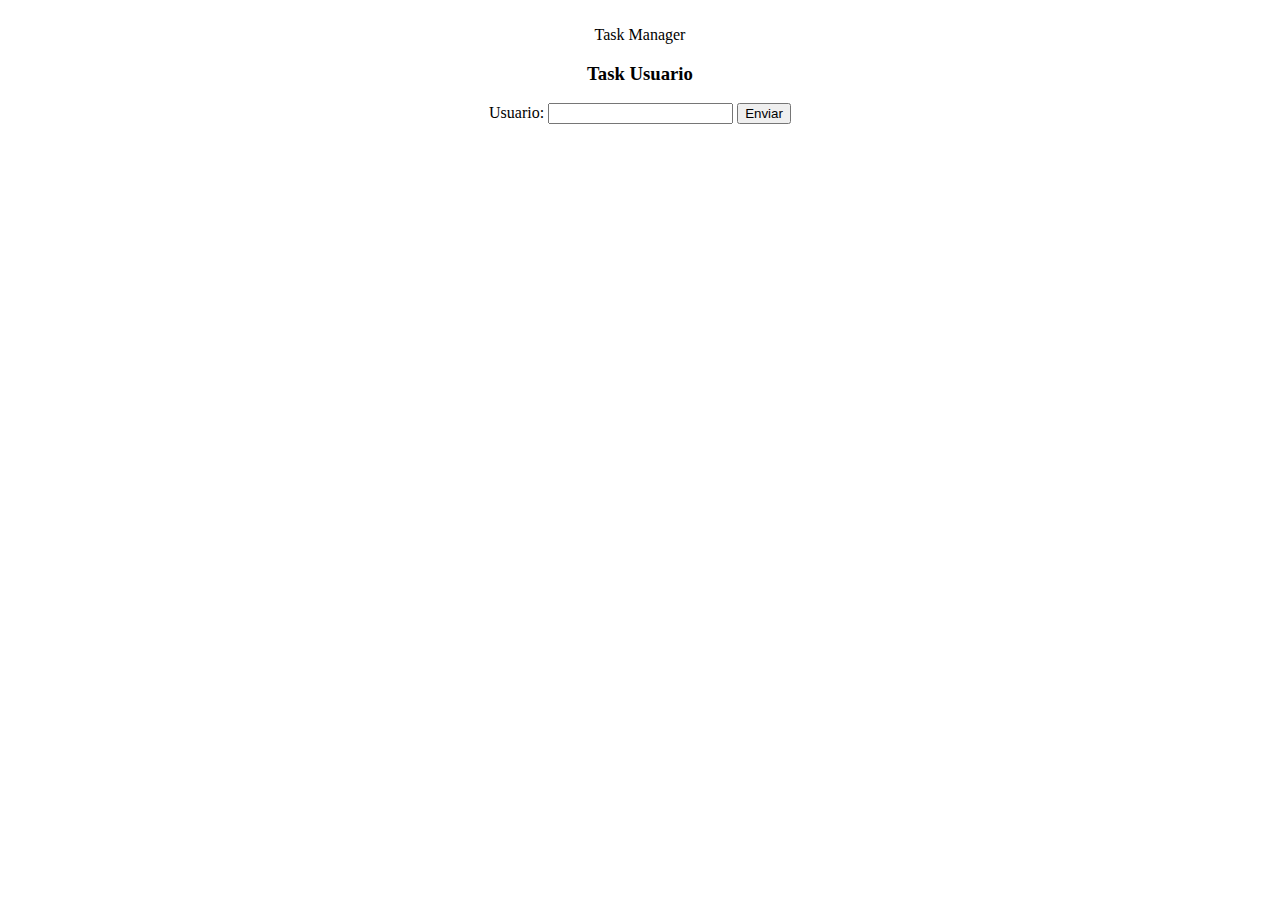
<file: tusaludsv/src/main/webapp/WEB-INF/templates/index.html>
<!DOCTYPE html>
<html xmlns:th="http://www.thymeleaf.org"
	xmlns="http://www.w3.org/1999/xhtml">
	<head>
		<meta http-equiv="Content-Type" content="text/html; charset=ISO-8859-1" />
		<script type="text/javascript" th:src="@{resources/js/jquery-1.11.3.min.js}"></script>
  <link rel="stylesheet" type="text/css" th:href="@{resources/css/bootstrap.css}" />
  <script type="text/javascript" th:src="@{resources/js/bootstrap.js}"></script>
  <link rel="stylesheet" type="text/css" th:href="@{resources/css/styleapp.css}" />
	</head>
	<body>
		
		<div id="wrap" align="center">
			<div id="inside">
				<div class="statusBar">
					<div id="administrator">

					</div>
				</div>

				<div id="header">
					<div id="logoHeader">
						<img th:src="@{resources/images/log-header-tigo.png}"></img>
					</div>
					<div id="title">Task Manager</div>
				</div>

				<div id="contentApp" class="ui-widget-content">
					<div class="row">
			            <div class="panel panel-default">
							<div class="panel-heading">
								<h3 class="panel-title">Task Usuario</h3>
							</div>
							<div class="panel-body">

								<div class="row">
									<div class="col-md-12 col-xs-12">
										<div class="col-md-4 col-xs-4">
											<div class="control-group">
												<div class="controls form-inline">
													<label for="OwnerTask">Usuario:</label>
													<input name="Owner" id="Owner" type="text" class="form-control" />
													<button class="btn btn-default" name="btnButtomUs"
													id="btnButtomUs" type="button" aling="left">Enviar</button>
													<div id="idmesagge">
													</div>
											</div>
										</div>
									</div>
									</div>									
								</div>
							</div>
						</div>
			        </div>
				</div>
			</div>
		</div>
		<script th:src="@{/resources/js/TaskUser.js}"></script>
	</body>
</html>
</file>
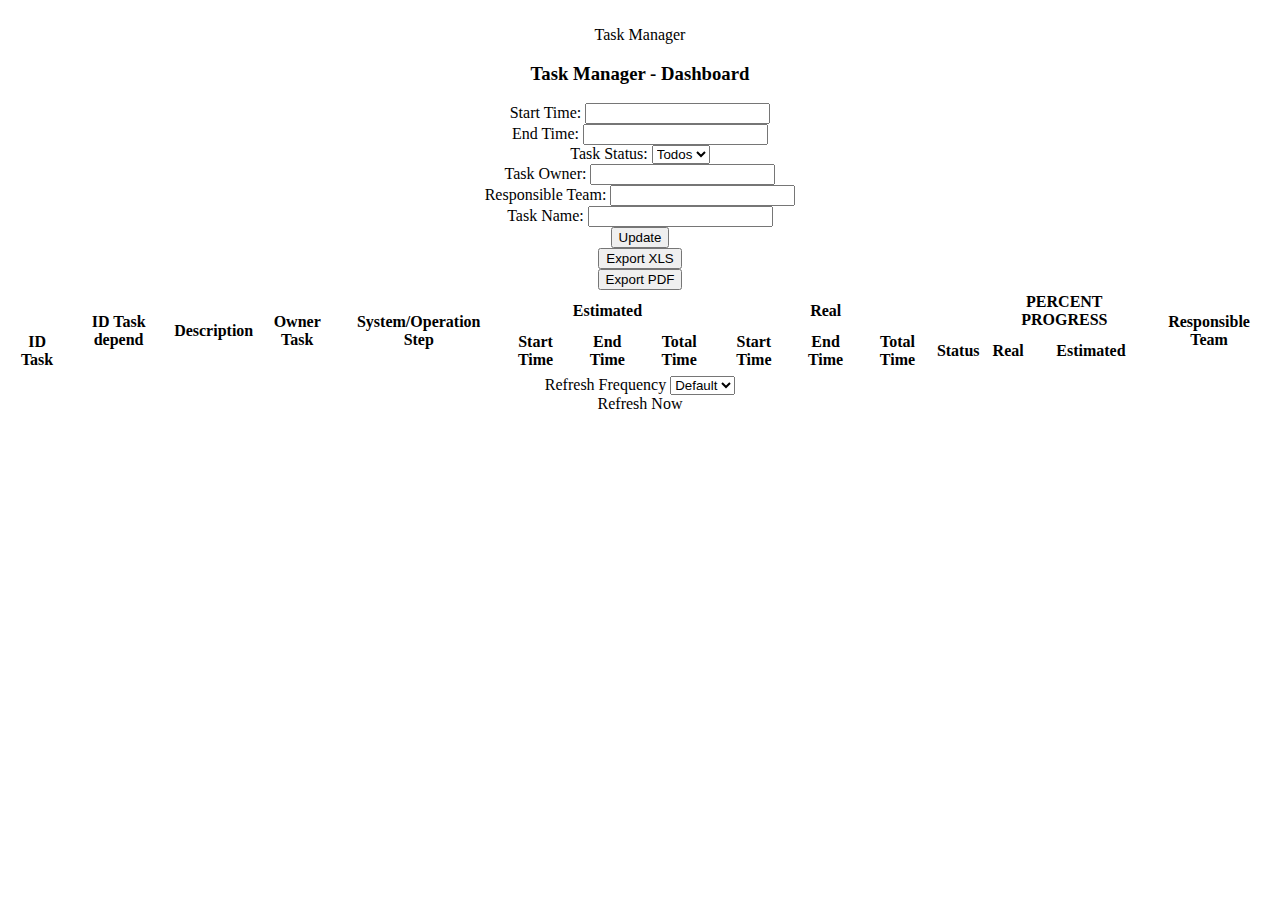
<file: tusaludsv/src/main/webapp/WEB-INF/templates/TaskManager.html>
<!DOCTYPE html>
<html xmlns:th="http://www.thymeleaf.org"
	xmlns="http://www.w3.org/1999/xhtml">
<head>
<meta http-equiv="Content-Type" content="text/html; charset=ISO-8859-1" />
<script type="text/javascript"
	th:src="@{resources/js/jquery-1.11.3.min.js}"></script>
<link rel="stylesheet" type="text/css"
	th:href="@{resources/css/bootstrap.css}" />
<script type="text/javascript" th:src="@{resources/js/bootstrap.js}"></script>
<link rel="stylesheet" type="text/css"
	th:href="@{resources/css/styleapp.css}" />
<link rel="stylesheet"
	th:href="@{/resources/js/jquery-ui/css/jquery-ui-timepicker-addon.css}" />
<link rel="stylesheet"
	th:href="@{/resources/js/jquery-ui/css/jquery-ui.css}" />
<link rel="stylesheet"
	th:href="@{/resources/js/jquery-ui/css/jquery.ui.datepicker.min.css}" />
</head>
<body>

	<div id="wrap" align="center">
		<div id="inside">
			<div class="statusBar">
				<div id="administrator"></div>
			</div>

			<div id="header">
				<div id="logoHeader">
					<img th:src="@{resources/images/log-header-tigo.png}"></img>
				</div>
				<div id="title">Task Manager</div>
			</div>

			<div id="contentApp" class="ui-widget-content">
				<div class="row">
					<div class="panel panel-default">
						<div class="panel-heading">
							<h3 class="panel-title">Task Manager - Dashboard</h3>
						</div>
						<div class="panel-body">
							<form th:action="@{/TaskManager/UpdateRefresh}" th:method="POST">
								<div class="row">
									<div class="col-md-12 col-xs-12">
										<div class="row">
											<div class="col-md-2 col-xs-2">
												<div class="form-group">
													<label for="startDate">Start Time:</label> <input
														name="startDate" id="startDate" type="text"
														class="form-control date-time" />
												</div>
											</div>
											<div class="col-md-2 col-xs-2">
												<div class="form-group">
													<label for="EndDate">End Time:</label> <input
														name="EndDate" id="EndDate" type="text"
														class="form-control date-time" />
												</div>
											</div>
											<div class="col-md-2 col-xs-2">
												<div class="form-group">
													<label for="SelectTask">Task Status:</label> <select
														name="SelectTask" id="SelectTask" class="form-control">
														<option>Todos</option>
														<option th:each="stat : ${statusL}"
															th:value="${stat.pkTmTaskStatus}"
															th:text="${stat.taskStatusDescription}"></option>
													</select>
												</div>
											</div>
											<div class="col-md-2 col-xs-2">
												<div class="form-group">
													<label for="OwnerTask">Task Owner:</label> <input
														name="OwnerTask" id="OwnerTask" type="text"
														class="form-control" />
												</div>
											</div>
											<div class="col-md-2 col-xs-2">
												<div class="form-group">
													<label for="RespTeam">Responsible Team:</label> <input
														name="RespTeam" id="RespTeam" type="text"
														class="form-control" />
												</div>
											</div>
											<div class="col-md-2 col-xs-2">
												<div class="form-group">
													<label for="RespTeam1">Task Name:</label> <input
														name="RespTeam1" id="RespTeam1" type="text"
														class="form-control" />
												</div>
											</div>
										</div>
									</div>
								</div>
								<div class="row">
									<div class="form-group col-md-2 col-xs-2">
										<button class="btn btn-default" name="btnButtomUp"
											id="btnButtomUp" type="button" aling="left">Update</button>
									</div>
									<div class="form-group col-md-2 col-xs-2">
										<button class="btn btn-default" name="expdf"
											id="exxls" type="button" aling="left">Export XLS</button>
									</div>
									<div class="form-group col-md-2 col-xs-2">
										<button class="btn btn-default" name="expdf"
											id="expdf" type="button" aling="left">Export PDF</button>
									</div>
								</div>
							</form>

							<div class="row">
								<div class="col-md-12 col-xs-12">
									<table class="table table-bordered">
										<thead class="theads">
											<tr>
												<th></th>
												<th rowspan="2">ID Task depend</th>
												<th rowspan="2">Description</th>
												<th rowspan="2">Owner Task</th>
												<th rowspan="2">System/Operation Step</th>
												<th colspan="3">Estimated</th>
												<th colspan="3">Real</th>
												<th></th>
												<th colspan="2">PERCENT PROGRESS</th>
												<th rowspan="2">Responsible Team</th>
											</tr>
											<tr>
												<th>ID Task</th>
												<th>Start Time</th>
												<th>End Time</th>
												<th>Total Time</th>
												<th>Start Time</th>
												<th>End Time</th>
												<th>Total Time</th>
												<th>Status</th>
												<th>Real</th>
												<th>Estimated</th>
											</tr>
										</thead>
										<tbody id="taskManagerTable">
											<tr th:each="tmTask : ${tmTaskL}"
												th:class="${tmTask.tskRealPercent == 100} ? 'info' : 'danger'">
												<td th:text="${tmTask.pkTmTsk}"></td>
												<td th:text="${tmTask.tskIdDepend}"></td>
												<td th:text="${tmTask.tskDescription}"></td>
												<td th:text="${tmTask.tskOwner}"></td>
												<td th:text="${tmTask.systemOperation}"></td>
												<td th:text="${tmTask.tskEstimatedStartTime}"></td>
												<td th:text="${tmTask.tskEstimatedEndTime}"></td>
												<td th:text="${tmTask.tskEstimatedTotalTime}"></td>
												<td th:text="${tmTask.tskRealStartTime}"></td>
												<td th:text="${tmTask.tskRealEndTime}"></td>
												<td th:text="${tmTask.tskRealTotalTime}"></td>
												<td th:text="${tmTask.tskStatus}"></td>
												<td th:text="${tmTask.tskRealPercent}"></td>
												<td th:text="${tmTask.tskEstimatedPercent}"></td>
												<td th:text="${tmTask.tskTeam}"></td>
											</tr>
										</tbody>
									</table>
								</div>
							</div>


							<div class="row">
								<div class="form-group col-md-3 col-xs-3">
									<div class="control-group">
										<div class="controls form-inline">
											<label>Refresh Frequency</label> <select name="timesRefresh"
												id="timesRefresh">
												<option value="120">Default</option>
												<option value="60">1</option>
												<option value="120">2</option>
												<option value="180">3</option>
												<option value="240">4</option>
												<option value="300">5</option>
												<option value="360">6</option>
												<option value="420">7</option>
												<option value="480">8</option>

											</select>
										</div>
									</div>
								</div>
								<div class="form-group col-md-3 col-xs-3">
										<div class="control-group">
											<div class="controls form-inline">
												<label >Refresh Now</label>
												<div class="">
														<span></span> <span
															id="counter"></span>
											</div>
											
										</div>
									</div>
								</div>
							</div>
						</div>
					</div>
				</div>
			</div>
		</div>
	</div>
	<script th:src="@{/resources/js/jquery-ui/js/jquery-ui-1.10.4.ui.js}"></script>
	<script th:src="@{/resources/js/jquery-te/js/jquery-te-1.4.0.min.js}"></script>
	<script th:src="@{/resources/js/jquery-ui/js/jquery.ui.widget.js}"></script>
	<script th:src="@{/resources/js/jquery-ui/js/jquery.ui.datepicker.js}"></script>
	<script th:src="@{/resources/js/jquery-ui/js/jquery-ui-sliderAccess.js}"></script>

	<script
		th:src="@{/resources/js/jquery-ui/js/jquery-ui-timepicker-addon.js}"></script>
	<script th:src="@{/resources/js/jquery-ui/js/datetimepickerSet.js}"></script>
	<script th:src="@{/resources/js/TmTaskManager.js}"></script> 
</body>
</html>
</file>
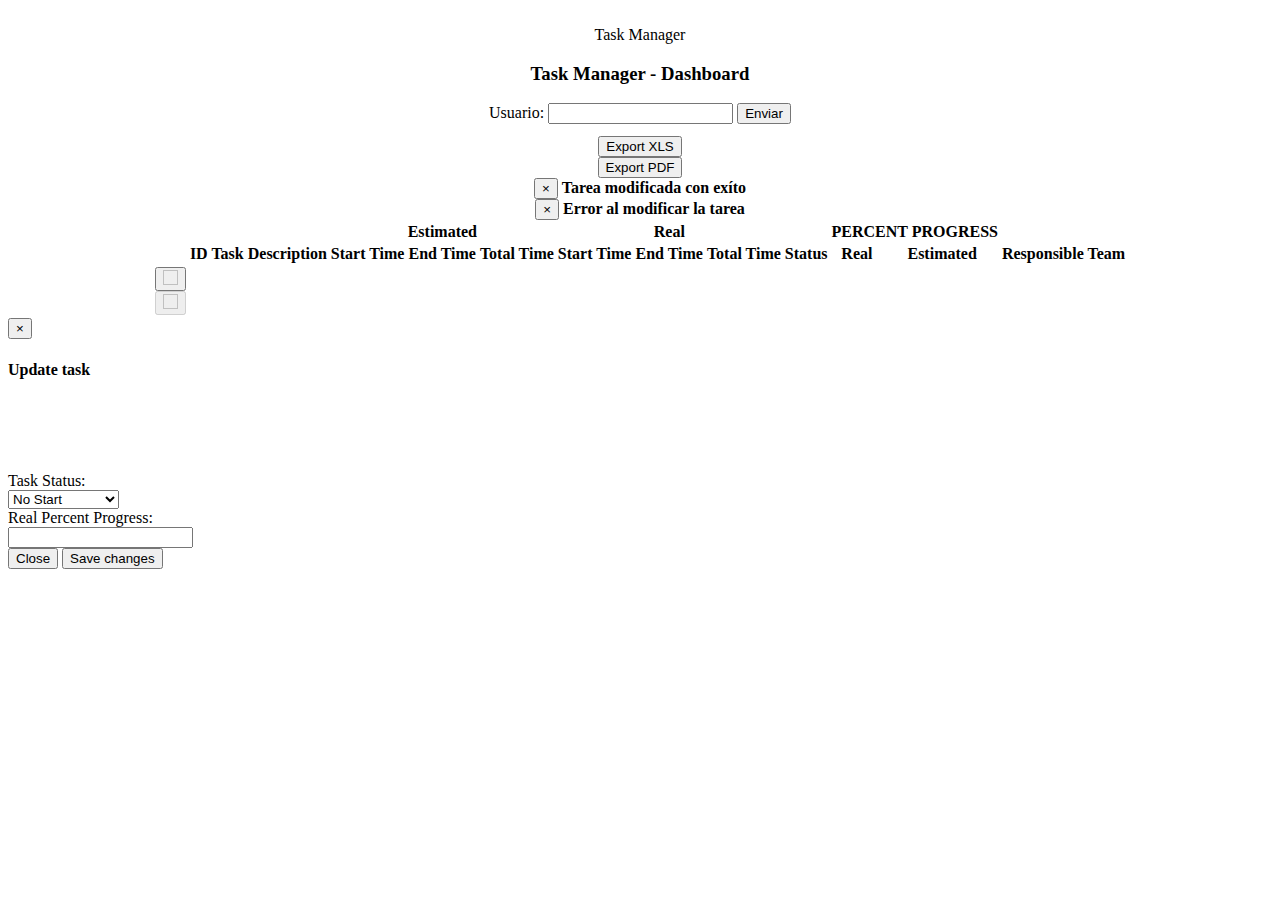
<file: tusaludsv/src/main/webapp/WEB-INF/templates/TmTaskByOwner.html>
<!DOCTYPE html>
<html xmlns:th="http://www.thymeleaf.org"
	xmlns="http://www.w3.org/1999/xhtml">
<head>
<script type="text/javascript"
	th:src="@{resources/js/jquery-1.11.3.min.js}"></script>
<link rel="stylesheet" type="text/css"
	th:href="@{resources/css/bootstrap.css}" />
<script type="text/javascript" th:src="@{resources/js/bootstrap.js}"></script>
<link rel="stylesheet" type="text/css"
	th:href="@{resources/css/styleapp.css}" />
<script type="text/javascript" th:src="@{resources/js/TmByOwner.js}"></script>
</head>
<body>

	<div id="wrap" align="center">
		<div id="inside">
			<div class="statusBar">
				<div id="administrator"></div>
			</div>

			<div id="header">
				<div id="logoHeader">
					<img th:src="@{resources/images/log-header-tigo.png}" />
				</div>
				<div id="title">Task Manager</div>
			</div>

			<div id="contentApp" class="ui-widget-content">
				<div class="row">
					<div class="panel panel-default">
						<div class="panel-heading">

							<h3 class="panel-title">Task Manager - Dashboard</h3>

							<div class="row">
								<div class="col-md-12 col-xs-12">
									<div class="col-md-4 col-xs-4">
										<div class="control-group">
											<div class="controls form-inline">
												<label for="OwnerTask">Usuario:</label> <input name="Owner"
													id="Owner" type="text" th:value="${owner}"
													class="form-control" />
												<button class="btn btn-default" name="btnButtomUs"
													id="btnButtomUs" type="button" aling="left">Enviar</button>
												<div id="idmesagge"></div>
											</div>
										</div>
									</div>
								</div>
							</div>
							<div class="row">
							
								<div class="col-md-12 col-xs-12">
									<div class="row" style="margin-top: 12px;">
										<div th:if="${owner != null || owner != '' }"
											class="form-group col-md-2 col-xs-2">
											<div class="control-group">
												<div class="controls form-inline">
													<button class="btn btn-default" name="expdf" id="exxls"
												type="button" aling="rigth">Export XLS</button>
												</div>
											</div>
										</div>
										<div th:if="${owner != null || owner != ''}"
											class="form-group col-md-2 col-xs-2">
											<div class="control-group">
												<div class="controls form-inline">
													<button class="btn btn-default" name="expdf" id="expdf"
													type="button" aling="rigth">Export PDF</button>
												</div>
												
											</div>
										</div>
									</div>
								</div>
							</div>
						</div>
						<div class="panel-body">
							<div class="row">
								<div class="col-md-12 col-xs-12">
									<div th:if="${success}"
										class="alert alert-info alert-dismissable">
										<button type="button" class="close" data-dismiss="alert"
											aria-hidden="true">&times;</button>
										<strong>Tarea modificada con ex&iacute;to</strong>
									</div>
									<div th:if="${error}"
										class="alert alert-danger alert-dismissable">
										<button type="button" class="close" data-dismiss="alert"
											aria-hidden="true">&times;</button>
										<strong>Error al modificar la tarea</strong>
									</div>
									<table class="table table-bordered table-striped table-hover">
										<thead class="theads">
											<tr>
												<th></th>
												<th></th>
												<th></th>
												<th colspan="3">Estimated</th>
												<th colspan="3">Real</th>
												<th></th>
												<th colspan="2">PERCENT PROGRESS</th>
												<th></th>
											</tr>
											<tr>
												<th></th>
												<th>ID Task</th>
												<th>Description</th>
												<th>Start Time</th>
												<th>End Time</th>
												<th>Total Time</th>
												<th>Start Time</th>
												<th>End Time</th>
												<th>Total Time</th>
												<th>Status</th>
												<th>Real</th>
												<th>Estimated</th>
												<th>Responsible Team</th>
											</tr>
										</thead>
										<tbody>
											<tr th:each="tmtask : ${list}"
												th:class="${tmtask.tskRealPercent == 100} ? 'info' : ''">
												<td>
													<div th:if="${tmtask.dependTask == 'false'}">
														<button type="button"
															class="btn btn-default btn-sm updateTm"
															data-th-attr="data-id=${tmtask.pkTmTsk},data-name=${tmtask.tskDescription},data-progress=${tmtask.tskRealPercent},data-status=${tmtask.tskStatus}">
															<img width="15px" height="15px"
																th:src="@{/resources/images/localiza_edit_icon.png}" />
														</button>
													</div>
													<div th:if="${tmtask.dependTask == 'true'}">
														<button type="button" class="btn btn-default btn-sm"
															disabled="disabled">
															<img width="15px" height="15px"
																th:src="@{/resources/images/localiza_edit_icon.png}" />
														</button>
													</div>
												</td>
												<td th:text="${tmtask.pkTmTsk}"></td>
												<td th:text="${tmtask.tskDescription}"></td>
												<td th:text="${tmtask.tskEstimatedStartTime}"></td>
												<td th:text="${tmtask.tskEstimatedEndTime}"></td>
												<td th:text="${tmtask.tskEstimatedTotalTime}"></td>
												<td th:text="${tmtask.tskRealStartTime}"></td>
												<td th:text="${tmtask.tskRealEndTime}"></td>
												<td th:text="${tmtask.tskRealTotalTime}"></td>
												<td th:text="${tmtask.tskStatus}"></td>
												<td th:text="${tmtask.tskRealPercent}+'%'"></td>
												<td th:text="${tmtask.tskEstimatedPercent+'%'}"></td>
												<td th:text="${tmtask.tskTeam}"></td>
											</tr>
										</tbody>
									</table>
								</div>
							</div>
						</div>
					</div>
				</div>
			</div>
		</div>
	</div>

	<div class="modal fade" id="updateModal" tabindex="-1" role="dialog"
		aria-labelledby="myModalLabel">
		<div class="modal-dialog">
			<div class="modal-content">
				<div class="modal-header">
					<button type="button" class="close" data-dismiss="modal"
						aria-label="Close">
						<span aria-hidden="true">&times;</span>
					</button>
					<h4 class="modal-title">Update task</h4>
				</div>
				<div class="modal-body">
					<label id="Task_id"></label> <br></br> <label id="Task_des"></label>
					<br></br>
					<div class="row">
						<input type="text" id="id" name="taskId" style="display: none;" />
						<div class="col-md-6">
							<label for="exampleInputPassword3">Task Status:</label>
							<div class="form-group">
								<select class="form-control" id="task_sts" name="state">
									<option value="1">No Start</option>
									<option value="2">End On time</option>
									<option value="3">Delay</option>
									<option value="4">In Progres</option>
									<option value="5">End with Delay</option>
								</select>
							</div>
						</div>
						<div class="col-md-6">
							<label for="exampleInputPassword3">Real Percent Progress:</label>
							<div class="form-group">
								<input type="number" class="form-control" id="task_percent"
									name="progress" />
							</div>
						</div>
					</div>
				</div>
				<div class="modal-footer">
					<button type="button" class="btn btn-default" data-dismiss="modal">Close</button>
					<button type="submit" class="btn btn-primary" id="saveChanges">Save
						changes</button>
				</div>
			</div>
			<!-- /.modal-content -->
		</div>
		<!-- /.modal-dialog -->
	</div>
	<!-- /.modal -->

</body>
</html>
</file>
